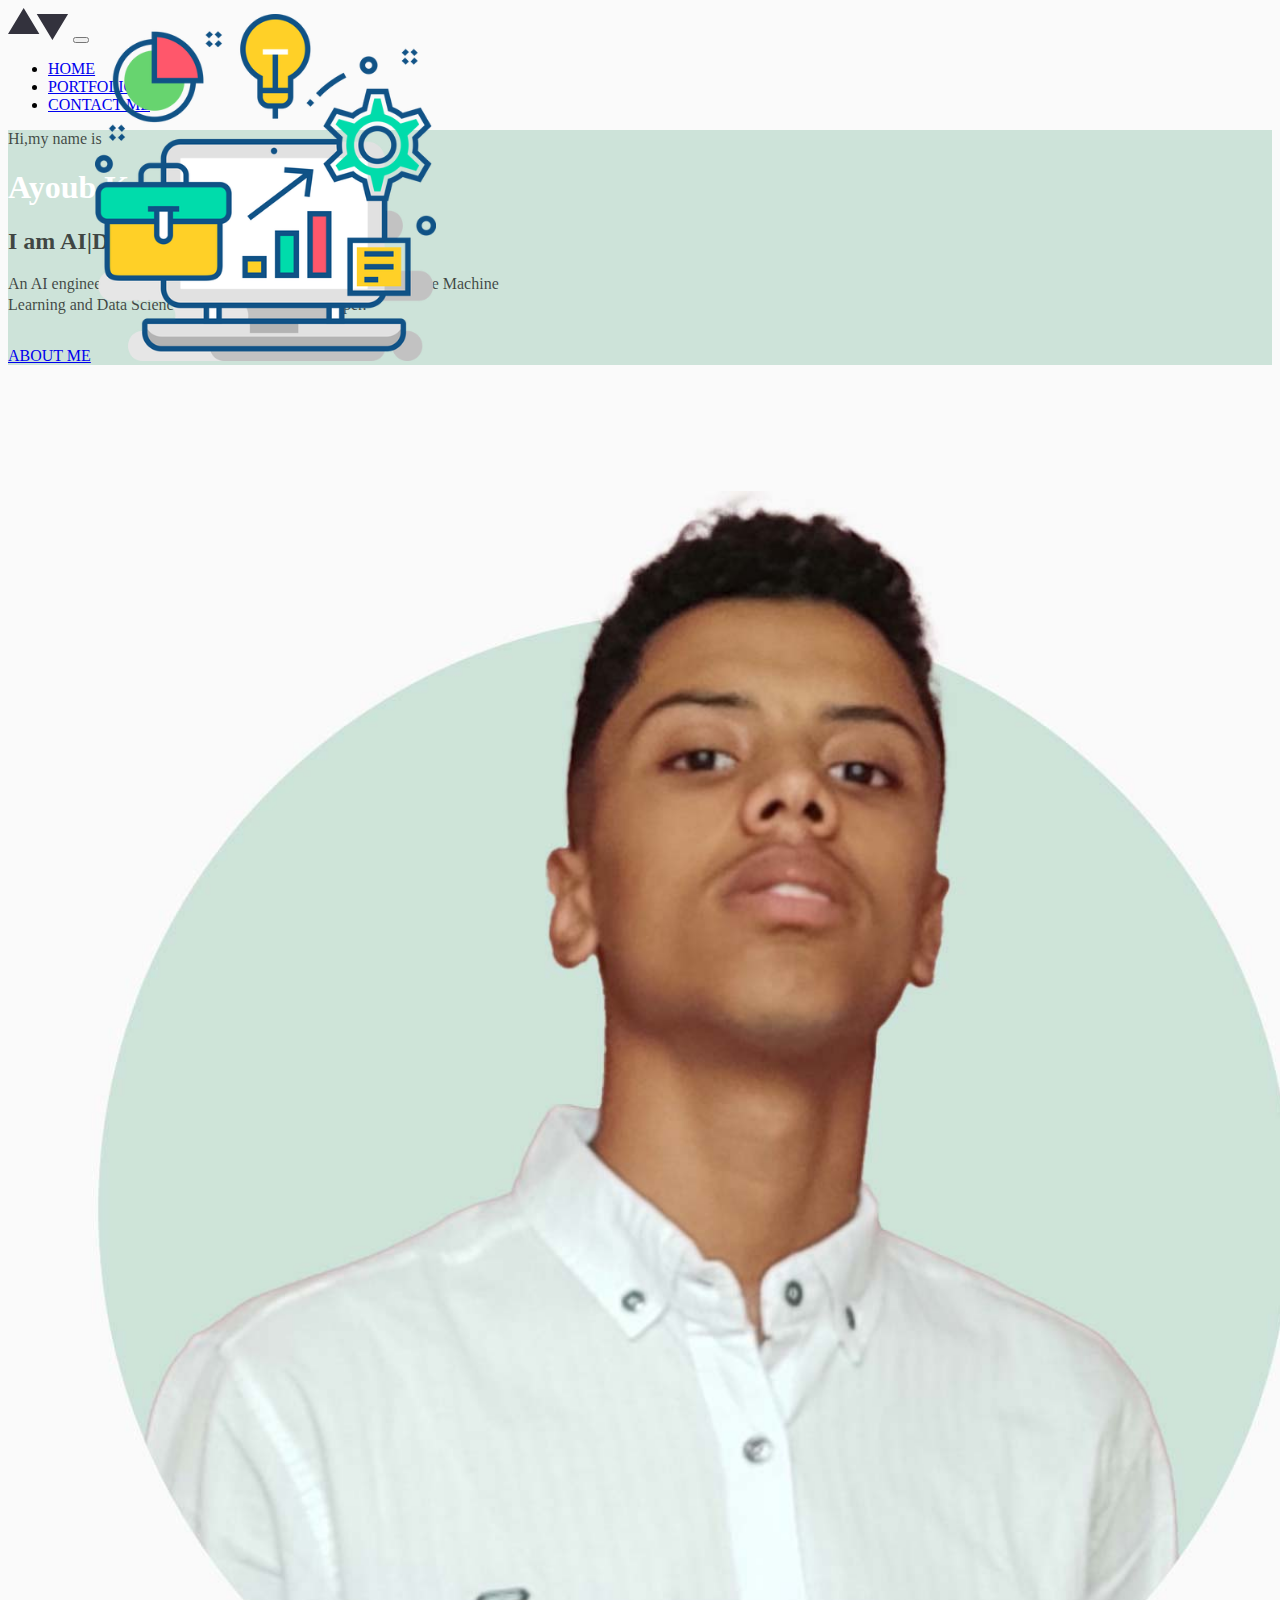
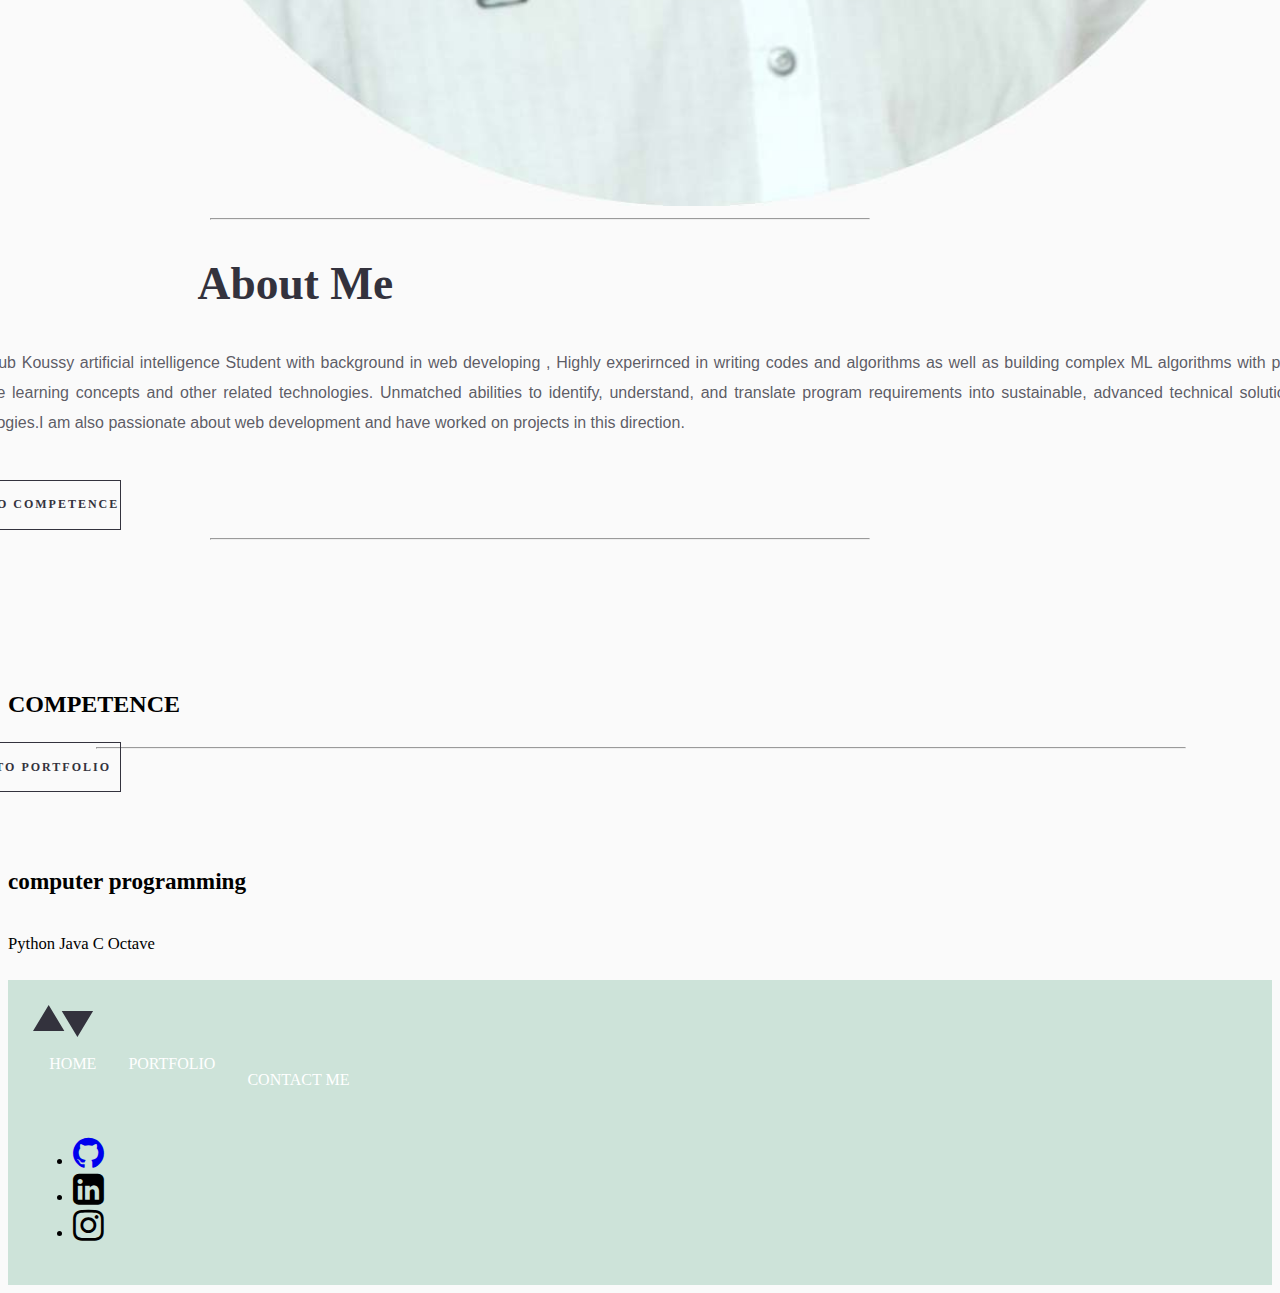
<file: index.html>
<!DOCTYPE html>
<html lang="en">
<head>
    <meta charset="UTF-8">
    <meta http-equiv="X-UA-Compatible" content="IE=edge">
    <meta name="viewport" content="width=device-width, initial-scale=1.0">
    <link rel="stylesheet" href="style.css" >
    <link href="https://cdn.jsdelivr.net/npm/bootstrap@5.2.0-beta1/dist/css/bootstrap.min.css" rel="stylesheet" integrity="sha384-0evHe/X+R7YkIZDRvuzKMRqM+OrBnVFBL6DOitfPri4tjfHxaWutUpFmBp4vmVor" crossorigin="anonymous">
    <script src="https://cdn.jsdelivr.net/npm/bootstrap@5.1.3/dist/js/bootstrap.bundle.min.js"></script>
    <link rel="stylesheet" href="https://cdnjs.cloudflare.com/ajax/libs/font-awesome/4.7.0/css/font-awesome.min.css">
    <title>Document</title>
</head>
<body>
    <div class="container p-3"> 
        <nav class="navbar navbar-expand-sm bg navbar">
            <div class="container-fluid">
              <a class="navbar-brand" href="index.html"><img src="logo.svg" alt="logo"></a>
              <button class="navbar-toggler" type="button" data-bs-toggle="collapse" data-bs-target="#collapsibleNavbar">
                <span class="navbar-toggler-icon"></span>
              </button>
              <div class="collapse navbar-collapse justify-content-end" id="collapsibleNavbar">
                <ul class="navbar-nav ">
                  <li class="nav-item">
                    <a class="nav-link" href="index.html">HOME</a>
                  </li>
                  <li class="nav-item">
                    <a class="nav-link" href="index1.html">PORTFOLIO</a>
                  </li>
                  <li class="nav-item">
                    <a class="nav-link" href="index2.html">CONTACT ME</a>
                </ul>
              </div>
            </div>
          </nav>
    </div>
    
    <div style="margin-bottom: 10%;" class="container mt-3 center">
        <div class="mt-4 p-5 ext-bg-success text-white rounded">
            <p style="color :rgba(0, 0, 0, 0.7)">Hi,my name is </p>
            <h1 class="display-1 text-dark">Ayoub Koussy.</h1> 
            <h2 style="color :rgba(0, 0, 0, 0.7)" class="display-6 pt-3">I am AI|Data Science|Web Developer</h2>
            <p style="color :rgba(0, 0, 0, 0.7)" >An AI engineering student and Freelancer, I am passionate with the Machine  </p>
            <p style="margin-top: -1%; color :rgba(0, 0, 0, 0.7)">Learning and Data Science, And also I a web developer.</p> 
            <a href="#about" class="btn btn-secondary">ABOUT ME</a>
            <img class="float-end class-img visibility2" src="iconfinder-icon-2021-01-12T212013.webp" alt="">
        </div>
    </div>

    <div class="container">
       <div style="margin-bottom: 12%;" class="row">
          <div class="col-sm-6">
            <div id="about" class="container"> 
              <img class="float-start Myimg" src="jadid.jpg" alt="">
            </div>
          </div>
          <div class="col-sm-6">
            <div>
              <hr class="hr-class">
              <h2 class="AboutMe">About Me</h2>
              <div class="row">
                <div class="col-sm-2"></div>
                <div class="col-sm-5">
                  <p class="p-class">I’m Ayoub Koussy artificial intelligence Student with background in web 
                    developing , Highly experirnced in writing codes and algorithms as well as 
                    building complex ML algorithms with python, Possess an unbridled passion for 
                    Artificial Intelligence with comprehensive knowledge of machine learning concepts
                     and other related technologies. Unmatched abilities to identify, understand, and
                      translate program requirements into sustainable, advanced technical solutions 
                      through C, JavaScript, Python,Java and other programs for continuous 
                      improvement of Al technologies.I am also passionate about web development 
                      and have worked on projects in this direction.</p>
                      <a class="button" href="#COMPETENCE">Go to competence</a>
                </div>
              </div>
              <hr class="hr-class">
            </div>
          </div>
        </div>


    </div>
   

    <div id="COMPETENCE" style="margin-bottom: 6%;" class="container"> 
        <div class="row">
          <div class="col-sm-2"><h2 class="comp" id="comp1">COMPETENCE</h2></div>
          <div class="col-sm-8"><hr class="hr-class1" id="id1"></div>
          <div class="col-sm-2"><a class="button posit-but" id="posit"  href="index1.html">Go to PORTFOLIO</a></div>
        </div>
        
    </div>

    <div  class="container bts">
        <div class="row">
          <div class="col-md-4">
            <div class="card card0" style="width: 18rem;">
              <div class="card-body">
                <h5 style="font-size: 145%;" class="card-title">computer programming</h5>
                <p class="card-text"><span class="badge bg-success">Python</span>
                  <span class="badge bg-success">Java</span>
                  <span class="badge bg-success">C</span>
                  <span class="badge bg-success">Octave</span>
                </p>
            </div>
          </div>
          <div class="col-md-4">
            <div  class="card card1">
              <div class="card-body">
                <h5 style="font-size: 145%;" class="card-title">Database</h5>
                <p class="card-text"><span class="badge bg-success">Oracle</span>
                  <span class="badge bg-success">PL/SQL</span>
                  <span class="badge bg-success">MySQL</span>
                </p>
            </div>
          </div>
          <div class="col-md-4">
            <div class="card card2">
              <div class="card-body">
                <h5 style="font-size: 145%;" class="card-title">Web development</h5>
                <p class="card-text"><span class="badge bg-success">HTML</span>
                  <span class="badge bg-success">CSS</span>
                  <span class="badge bg-success">JavaScript</span>
                  <span style="margin-top: 2%;" class="badge bg-success">Bootstrap</span>
                </p>
            </div>
          </div>

        </div>

        <div class="row"> 
          <div class="col-md-4">
            <div class="col-md-4">
              <div class="card card3">
                <div class="card-body">
                  <h5 style="font-size: 145%;" class="card-title">design and modeling</h5>
                  <p class="card-text"><span class="badge bg-success">UML</span>
                    <span class="badge bg-success">MERISE</span>
                  </p>
            </div>
          </div>
          
          <div class="col-md-4">
            <div  class="card card4">
              <div class="card-body">
                <h5 style="font-size: 145%;" class="card-title">Web scraping</h5>
                <p class="card-text"><span class="badge bg-success">BeautifulSoup</span>
                  <span class="badge bg-success">Requests</span>
                </p>
            </div>

          </div>
          <div class="col-md-4">
            <div class="card card5">
              <div class="card-body">
                <h5 style="font-size: 145%;" class="card-title">Machine Learning</h5>
                <p class="card-text"><span class="badge bg-success">Tensorflow</span>
                  <span class="badge bg-success">Pytorch</span>
                  <span style="margin-top: 2%;" class="badge bg-success">Scikit-learn</span>
                </p>
            </div>
          </div> 
        </div>

        <div> 
          <div class="col-md-4">
            <div class="card card6">
              <div class="card-body">
                <h5 style="font-size: 145%;" class="card-title">Mathematical</h5>
                <p class="card-text"><span class="badge bg-success">Probability</span>
                  <span class="badge bg-success">Statistical</span>
                  <span style="margin-top: 2%;" class="badge bg-success">Operational research</span>
                  <span style="margin-top: 2%;" class="badge bg-success">Optimization</span>
                </p>
            </div>
          </div> 
          
        </div>

    </div>

  </div>
  </div>
  </div> </div> </div> </div> </div> </div> 

  <footer style="margin-top: 7rem;padding: 2%; background-color: RGBA(25,135,84,var(--bs-bg-opacity,0.2))!important;">
      <nav class="navbar navbar-expand-lg container">
        <div class="container-fluid collapse navbar-collapse">
          <img src="logo.svg" alt="">
          <div class="ul-footer navbar-nav float-start margin">
            <div class="li-footer"><a class="nav-link a-footer" href="index.html">HOME</a></div>
            <div class="li-footer"><a class="nav-link a-footer" href="index1.html">PORTFOLIO</a></div>
            <div class="li-footer"><a class="nav-link a-footer" href="index2.html"><p>CONTACT ME</p></a></div>
          </div>
            <ul class="navbar-nav salma">
              <li class="nav-item">
                <a class="nav-link active" aria-current="page" target="_blank" href="https://github.com/KoussyAyoub"><i class="fa fa-github" style="font-size:36px"></i></a>
              </li>
              <li class="nav-item">
                <a class="nav-link" target="_blank" href="https://www.linkedin.com/in/ayoub-koussy-a54a171b4/"><i class="fa fa-linkedin-square" style="font-size:36px;color: black;"></i></a>
              </li>
              <li class="nav-item">
                <a class="nav-link" target="_blank" href="https://www.instagram.com/ayoub_ky22/?hl=fr"><i class="fa fa-instagram" style="font-size:36px; color: black;"></i></a>
              </li>
              
            </ul>
        </div>
    </footer>
    
  


    
    
</body>
</html>
</file>
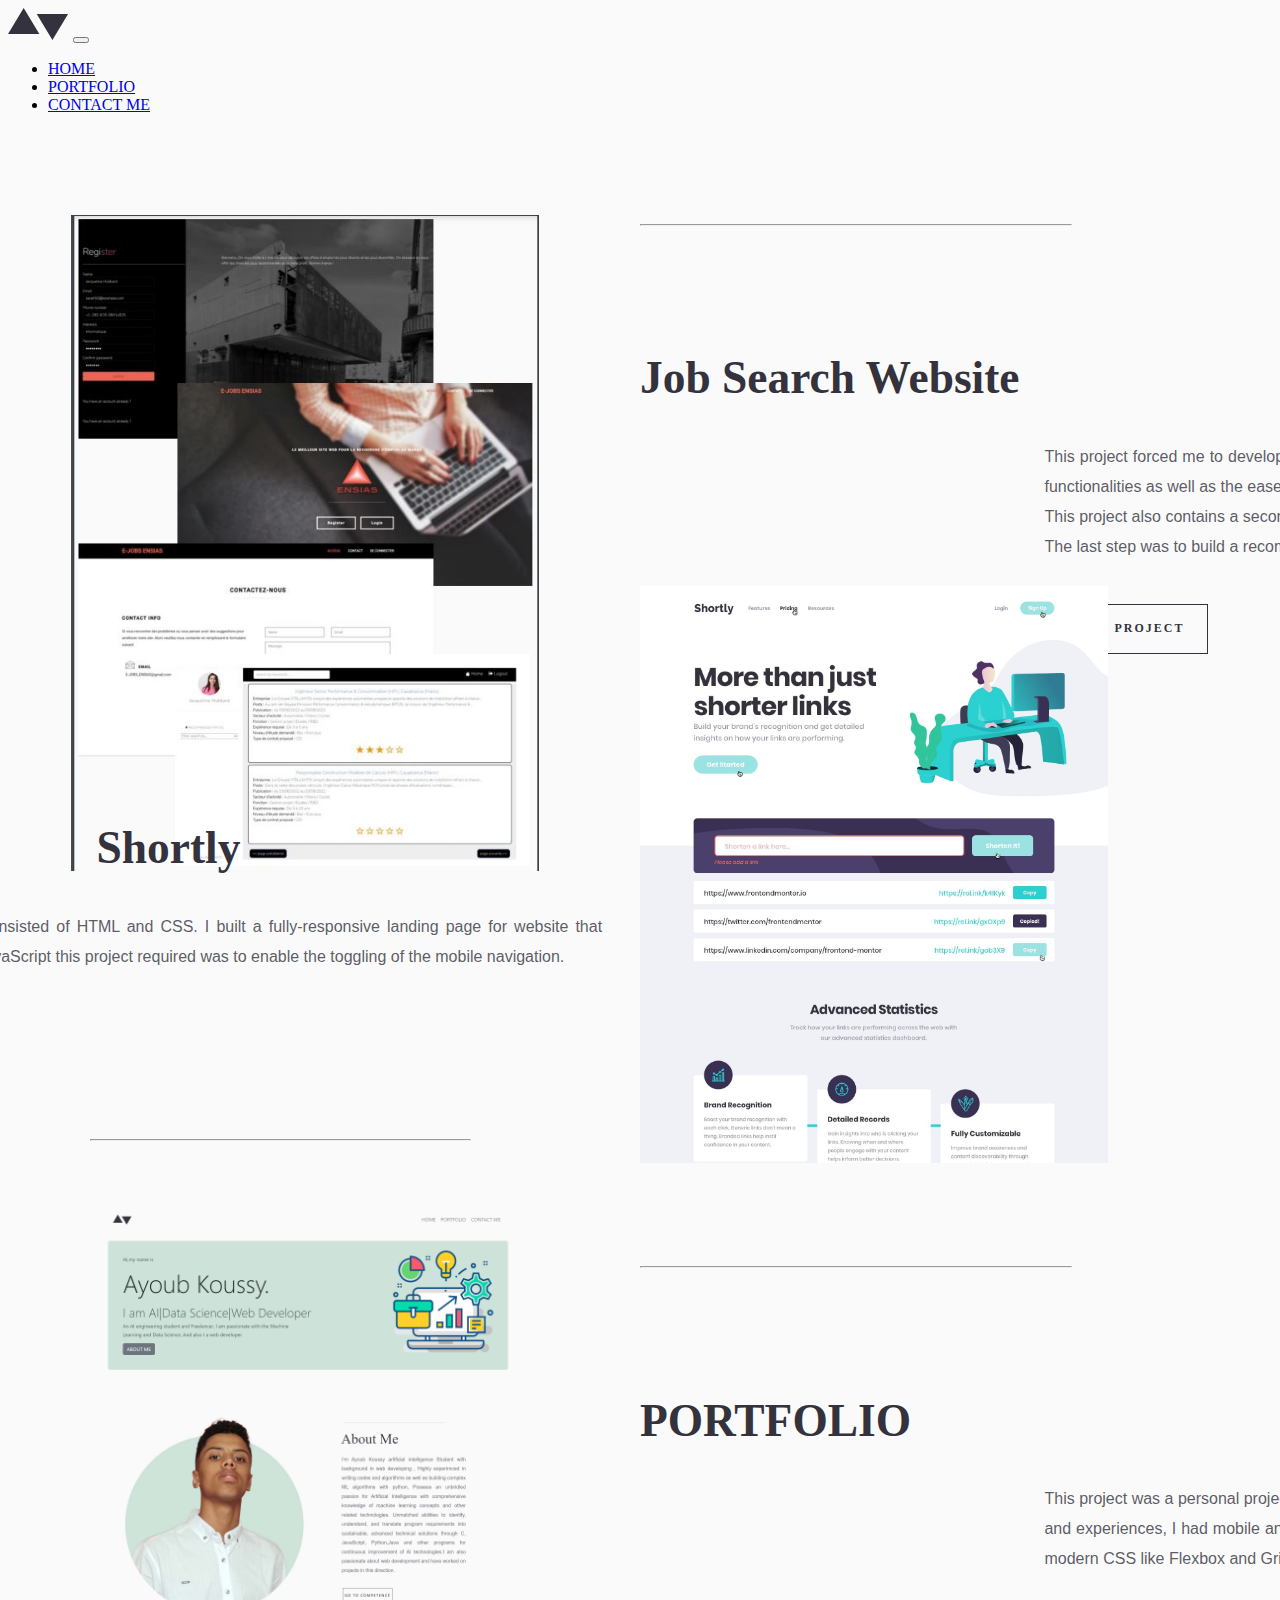
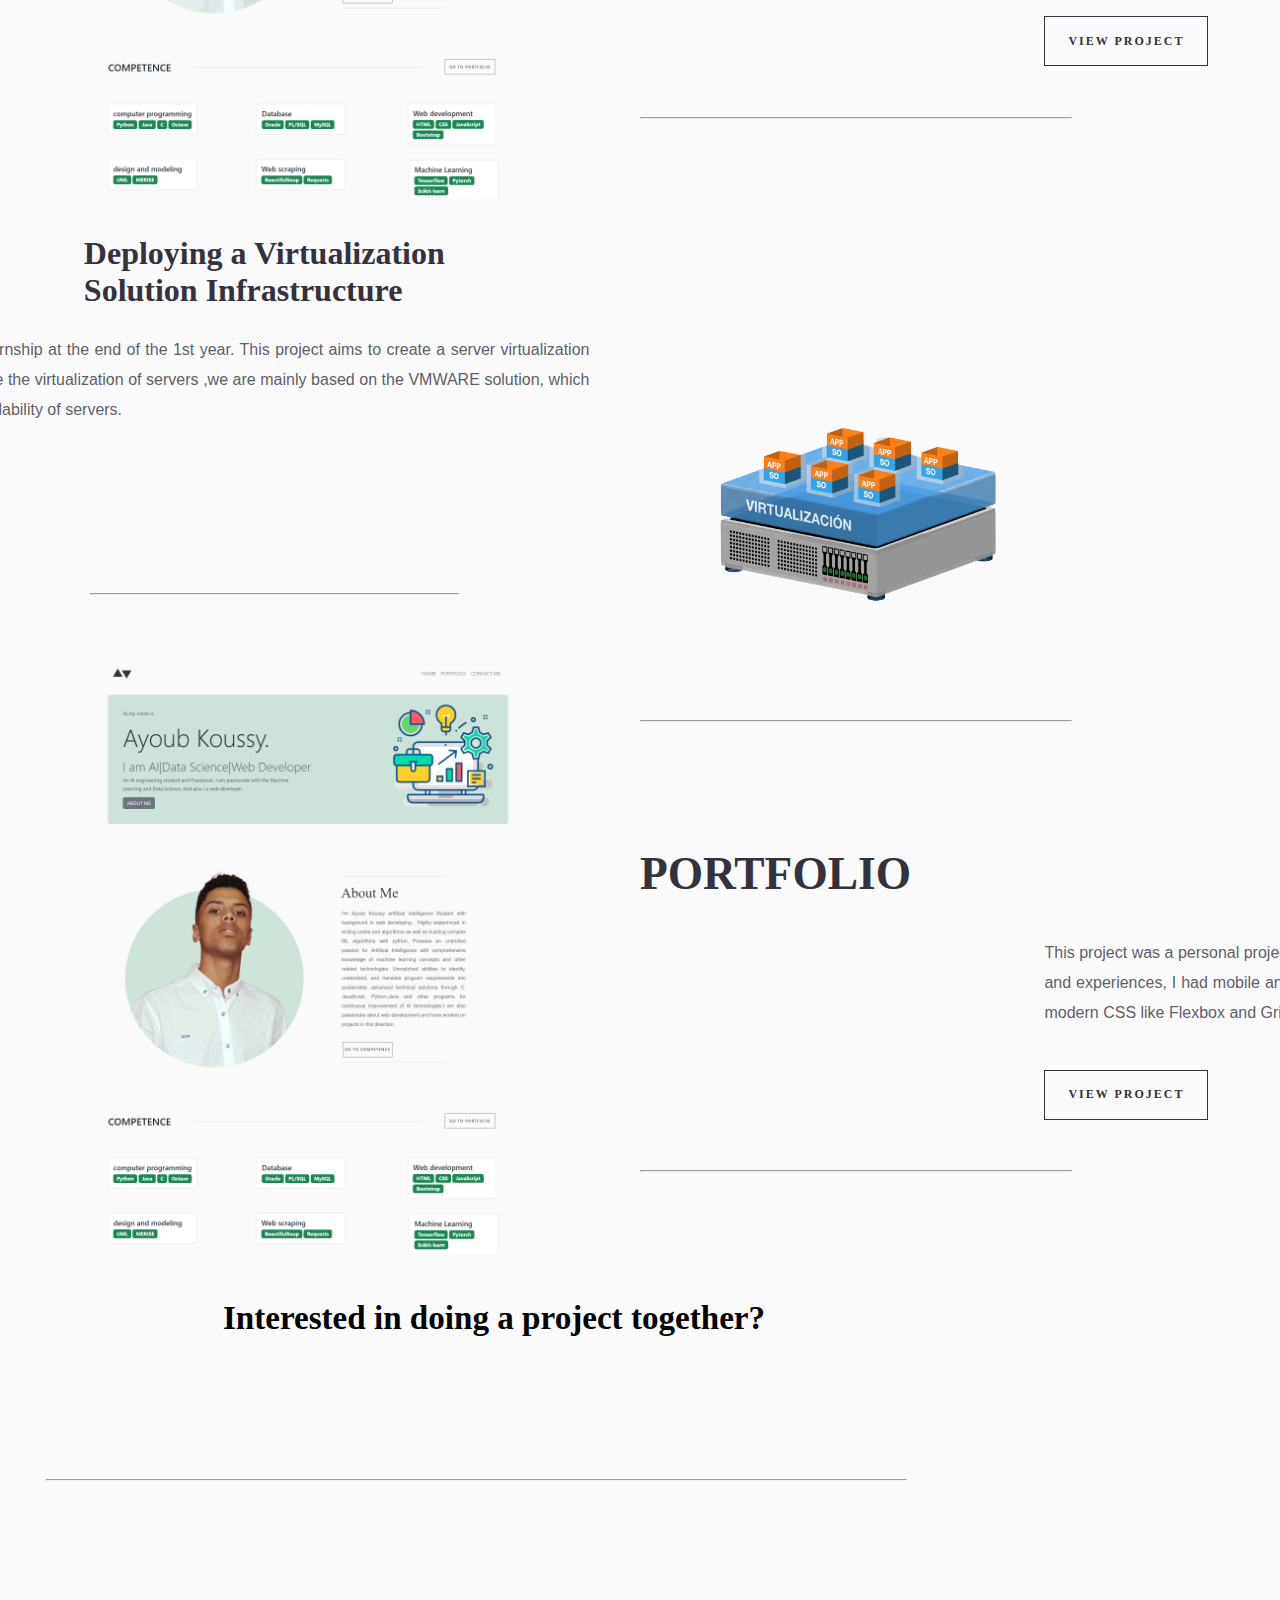
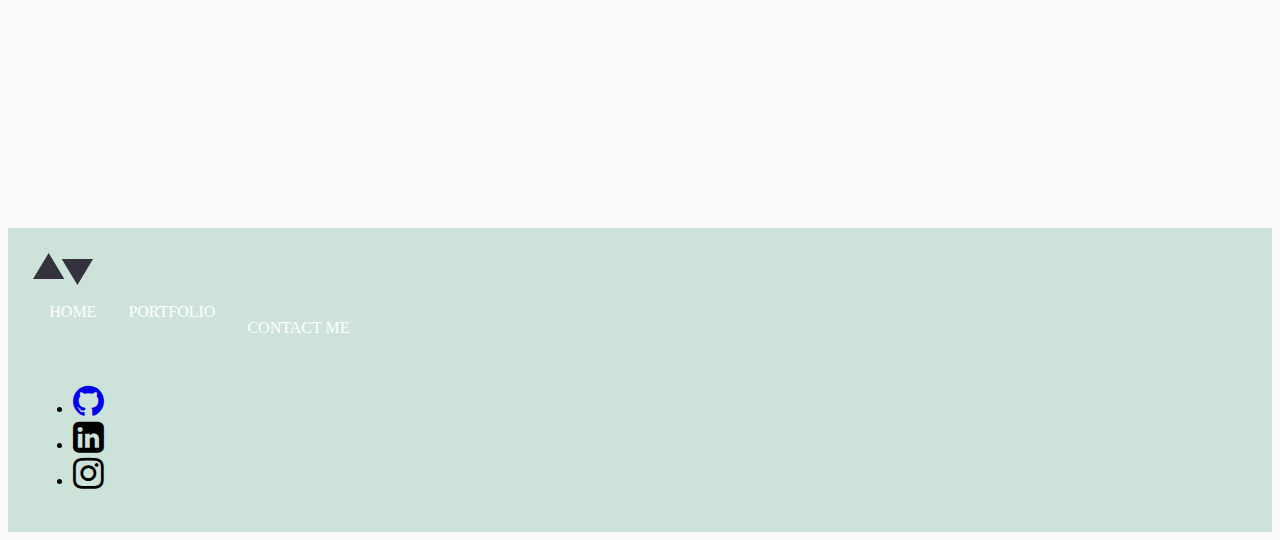
<file: index1.html>
<!DOCTYPE html>
<html lang="en">
<head>
    <meta charset="UTF-8">
    <meta http-equiv="X-UA-Compatible" content="IE=edge">
    <meta name="viewport" content="width=device-width, initial-scale=1.0">
    <link rel="stylesheet" href="style.css" >
    <link href="https://cdn.jsdelivr.net/npm/bootstrap@5.2.0-beta1/dist/css/bootstrap.min.css" rel="stylesheet" integrity="sha384-0evHe/X+R7YkIZDRvuzKMRqM+OrBnVFBL6DOitfPri4tjfHxaWutUpFmBp4vmVor" crossorigin="anonymous">
    <script src="https://cdn.jsdelivr.net/npm/bootstrap@5.1.3/dist/js/bootstrap.bundle.min.js"></script>
    <link rel="stylesheet" href="https://cdnjs.cloudflare.com/ajax/libs/font-awesome/4.7.0/css/font-awesome.min.css">
    <title>Document</title>
</head>
<body>
    <div style="margin-bottom: 8%;" class="container p-3"> 
        <nav class="navbar navbar-expand-sm bg navbar">
            <div class="container-fluid">
              <a class="navbar-brand" href="index.html"><img src="logo.svg" alt="logo"></a>
              <button class="navbar-toggler" type="button" data-bs-toggle="collapse" data-bs-target="#collapsibleNavbar">
                <span class="navbar-toggler-icon"></span>
              </button>
              <div class="collapse navbar-collapse justify-content-end" id="collapsibleNavbar">
                <ul class="navbar-nav ">
                  <li class="nav-item">
                    <a class="nav-link" href="index.html">HOME</a>
                  </li>
                  <li class="nav-item">
                    <a class="nav-link" href="index1.html">PORTFOLIO</a>
                  </li>
                  <li class="nav-item">
                    <a class="nav-link" href="index2.html">CONTACT ME</a>
                </ul>
              </div>
            </div>
          </nav>
    </div>

    <div class="container">

        <img class="jpg" src="Capture.JPG" alt="">
        <hr class="hr-class2">
        <h2 class="AboutMe job">Job Search Website</h2>
        <div class="row">
            <div class="col-sm-2"></div>
            <div class="col-sm-5">
              <p class="p-class par">This project forced me to develop a dynamic website offering 
                job seekers a panel of job offers. Our website is characterized by the 
                diversity of its functionalities as well as the ease felt during their 
                manipulation.<br>
                This project also contains a second part of web scraping in which we 
                managed to collect the necessary data from the internet. <br>
                The last step was to build a recommendation system capable of offering 
                each user the job offers that best suit their profile and interests.</p>
                  <a class="button post-button" href="">VIEW PROJECT</a>
            </div>
        </div>
          <hr class="hr-class2 hr-class22 hr-class222">
    
    </div>

    <div class="container">
        <hr class="hr-class3">
        <h2 class="AboutMe Shortly">Shortly</h2>
        <div class="row">
            <div class="col-sm-2"></div>
            <div class="col-sm-5">
              <p class="p-class par1">This was a small project which mostly consisted of 
                HTML and CSS. I built a fully-responsive landing page for website that 
                shortens long links in the web. The only JavaScript this project required 
                was to enable the toggling of the mobile navigation.</p>
                  <a class="button post-button1" href="https://github.com/KoussyAyoub/Shortly">VIEW PROJECT</a>
            </div>
        </div>
        <hr class="hr-class3 hr-class33">
        <img class="jpg1" src="desktop-active-states.jpg" alt="">

    
    </div>

    <div class="container">

        <img class="jpg err" src="screencapture-file-C-Users-ayoub-OneDrive-Documents-index-html-2022-09-18-22_37_51.png" alt="">
        <hr class="hr-class4">
        <h2 class="AboutMe job font">PORTFOLIO</h2>
        <div class="row">
            <div class="col-sm-2"></div>
            <div class="col-sm-5">
              <p class="p-class par">This project was a personal project built with HTML ,
                CSS and Bootstrap. to create my own portfolio, it allows me to easily show
                others my projects and experiences, I had mobile and desktop designs to
                work to and built it so that it was fully-responsive. I took a 
                desktop-first approach and used modern CSS like Flexbox and Grid for 
                layout purposes.</p>
                  <a class="button post-button" href="">VIEW PROJECT</a>
            </div>
        </div>
          <hr class="hr-class4 hr-class22">
    
    </div>

    <div class="container">
        <hr class="hr-class5">
        <h2 class="AboutMe Deploying">Deploying a Virtualization Solution Infrastructure</h2>
        <div class="row">
            <div class="col-sm-2"></div>
            <div class="col-sm-5">
              <p class="p-class par2"> This project was carried out as part of the 
                internship at the end of the 1st year. This project aims to create a 
                server virtualization architecture within the OCP SAFI Group, hence the 
                virtualization of servers ,we are mainly based on the VMWARE solution, 
                which allows us to reduce costs and improve the availability of servers.</p>
                  <a class="button post-button5" href="https://github.com/KoussyAyoub/Deploying-a-Virtualization-Solution-Infrastructure">VIEW PROJECT</a>
            </div>
        </div>
        <hr class="hr-class5 hr-class33 err1">
        <img class="jpg2" src="VMware.png" alt="">

    
    </div>


    <div class="container">

      <img class="jpg err" src="screencapture-file-C-Users-ayoub-OneDrive-Documents-index-html-2022-09-18-22_37_51.png" alt="">
      <hr class="hr-class4">
      <h2 class="AboutMe job font">PORTFOLIO</h2>
      <div class="row">
          <div class="col-sm-2"></div>
          <div class="col-sm-5">
            <p class="p-class par">This project was a personal project built with HTML ,
              CSS and Bootstrap. to create my own portfolio, it allows me to easily show
              others my projects and experiences, I had mobile and desktop designs to
              work to and built it so that it was fully-responsive. I took a 
              desktop-first approach and used modern CSS like Flexbox and Grid for 
              layout purposes.</p>
                <a class="button post-button" href="">VIEW PROJECT</a>
          </div>
      </div>
        <hr class="hr-class4 hr-class22">
  
    </div>




    <div id="COMPETENCE" style="margin-bottom: 6%;margin-top: 10%;" class="container"> 
        <div class="row">
          <div class="col-sm-5"><h2 class="comp1" id="comp1">Interested in doing a  project together?</h2></div>
          <div class="col-sm-5"><hr class="hr-class6" id="id2"></div>
          <div class="col-sm-2"><a class="button posit-but-1" id="posit1"  href="index2.html">CONTACT ME</a></div>
        </div>
        
    </div>




    <footer style="margin-top: 7rem;padding: 2%; background-color: RGBA(25,135,84,var(--bs-bg-opacity,0.2))!important;">
        <nav class="navbar navbar-expand-lg container">
          <div class="container-fluid collapse navbar-collapse">
            <img src="logo.svg" alt="">
            <div class="ul-footer navbar-nav float-start margin">
              <div class="li-footer"><a class="nav-link a-footer" href="index.html">HOME</a></div>
              <div class="li-footer"><a class="nav-link a-footer" href="index1.html">PORTFOLIO</a></div>
              <div class="li-footer"><a class="nav-link a-footer" href="index2.html"><p>CONTACT ME</p></a></div>
            </div>
              <ul class="navbar-nav">
                <li class="nav-item">
                  <a class="nav-link active" aria-current="page" target="_blank" href="https://github.com/KoussyAyoub"><i class="fa fa-github" style="font-size:36px"></i></a>
                </li>
                <li class="nav-item">
                  <a class="nav-link" target="_blank" href="https://www.linkedin.com/in/ayoub-koussy-a54a171b4/"><i class="fa fa-linkedin-square" style="font-size:36px;color: black;"></i></a>
                </li>
                <li class="nav-item">
                  <a class="nav-link" target="_blank" href="https://www.instagram.com/ayoub_ky22/?hl=fr"><i class="fa fa-instagram" style="font-size:36px; color: black;"></i></a>
                </li>
                
              </ul>
          </div>
      </footer>













</body>
</html>
</file>
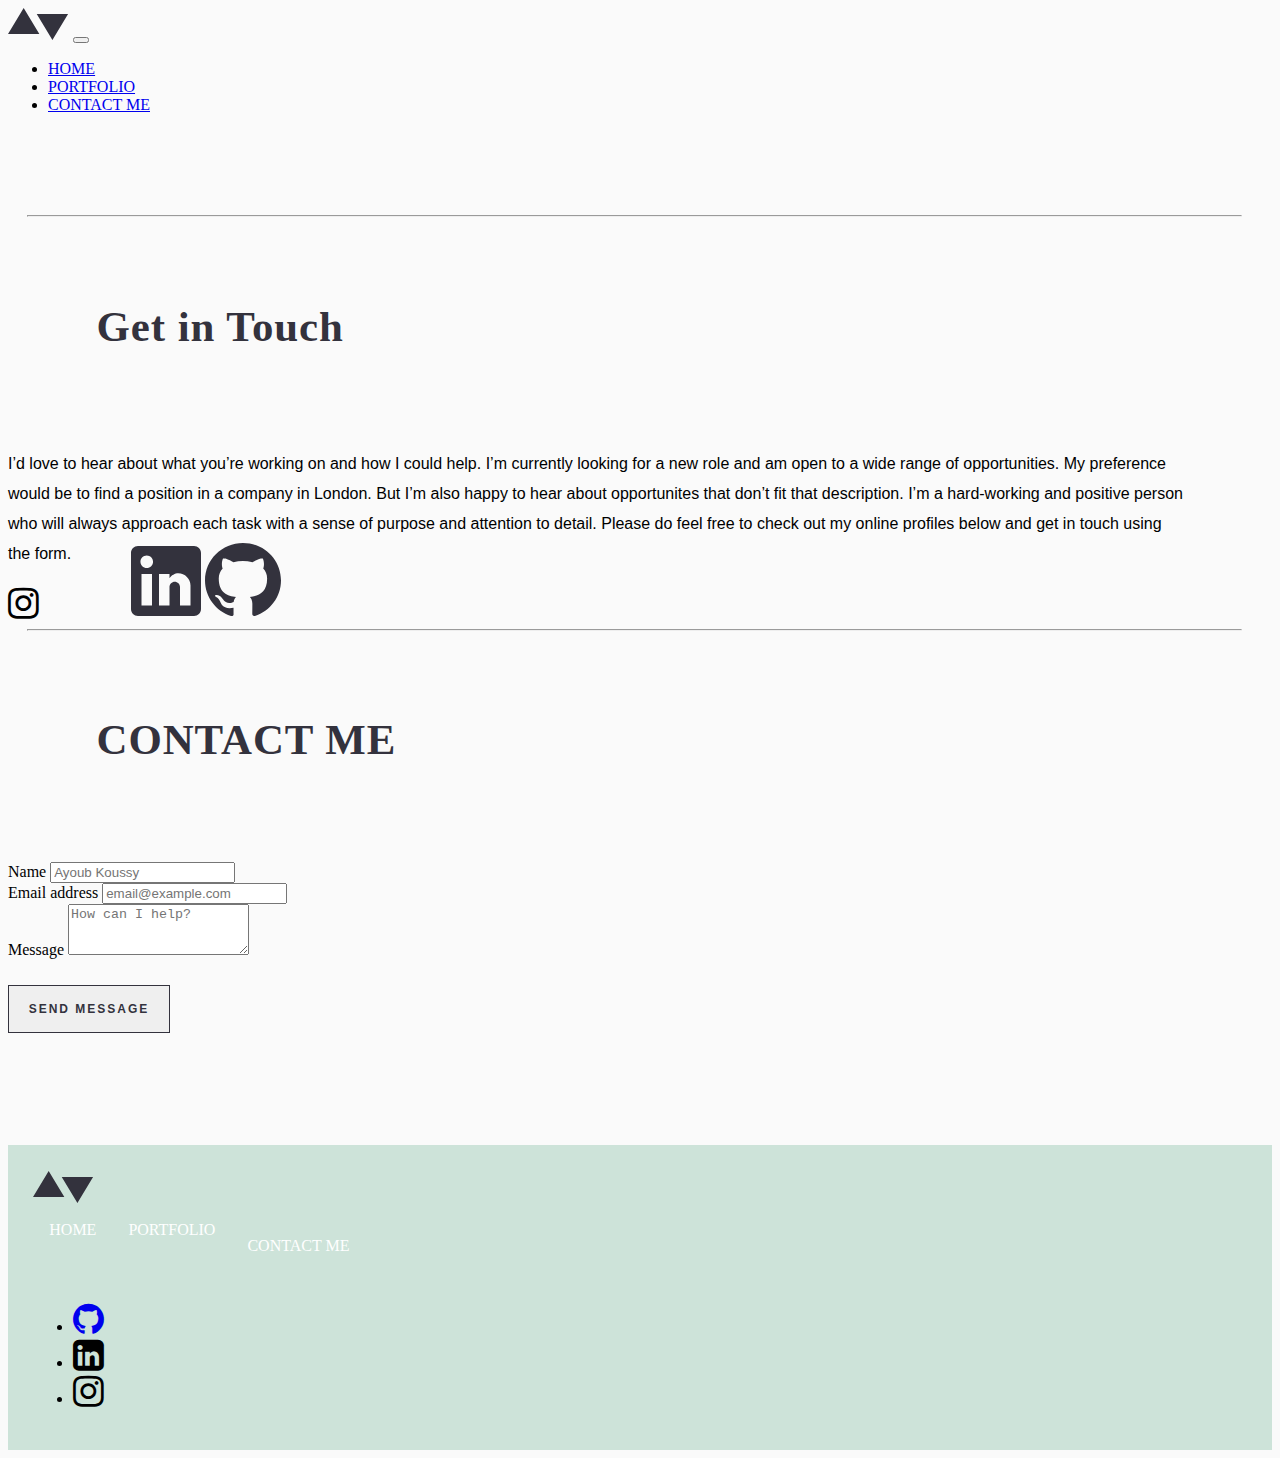
<file: index2.html>
<!DOCTYPE html>
<html lang="en">
<head>
    <meta charset="UTF-8">
    <meta http-equiv="X-UA-Compatible" content="IE=edge">
    <meta name="viewport" content="width=device-width, initial-scale=1.0">
    <link rel="stylesheet" href="style.css" >
    <link href="https://cdn.jsdelivr.net/npm/bootstrap@5.2.0-beta1/dist/css/bootstrap.min.css" rel="stylesheet" integrity="sha384-0evHe/X+R7YkIZDRvuzKMRqM+OrBnVFBL6DOitfPri4tjfHxaWutUpFmBp4vmVor" crossorigin="anonymous">
    <script src="https://cdn.jsdelivr.net/npm/bootstrap@5.1.3/dist/js/bootstrap.bundle.min.js"></script>
    <link rel="stylesheet" href="https://cdnjs.cloudflare.com/ajax/libs/font-awesome/4.7.0/css/font-awesome.min.css">
    <title>Document</title>
</head>
<body>
    <div style="margin-bottom: 8%;" class="container p-3"> 
        <nav class="navbar navbar-expand-sm bg navbar">
            <div class="container-fluid">
              <a class="navbar-brand" href="index.html"><img src="logo.svg" alt="logo"></a>
              <button class="navbar-toggler" type="button" data-bs-toggle="collapse" data-bs-target="#collapsibleNavbar">
                <span class="navbar-toggler-icon"></span>
              </button>
              <div class="collapse navbar-collapse justify-content-end" id="collapsibleNavbar">
                <ul class="navbar-nav ">
                  <li class="nav-item">
                    <a class="nav-link" href="index.html">HOME</a>
                  </li>
                  <li class="nav-item">
                    <a class="nav-link" href="index1.html">PORTFOLIO</a>
                  </li>
                  <li class="nav-item">
                    <a class="nav-link" href="index2.html">CONTACT ME</a>
                </ul>
              </div>
            </div>
          </nav>
    </div>


    <div class="container">
        <hr class="contact-hr">
        <div class="row">
            <div class="col-sm-6"><h2 class="get-contact">Get in Touch</h2></div>
            <div class="col-sm-6"><p class="p-contact">
                I’d love to hear about what you’re working on and how I could help. I’m 
                currently looking for a new role and am open to a wide range of 
                opportunities. My preference would be to find a position in a company in 
                London. But I’m also happy to hear about opportunites that don’t fit that 
                description. I’m a hard-working and positive person who will always 
                approach each task with a sense of purpose and attention to detail. 
                Please do feel free to check out my online profiles below and get in touch 
                using the form.</p> 
                <a class="nav-link" target="_blank" href="https://www.instagram.com/ayoub_ky22/?hl=fr"><i class="fa fa-instagram inst" style="font-size:36px; color: black;"></i></a>
                <a target="_blank" href="https://www.linkedin.com/in/ayoub-koussy-a54a171b4/"><img class="linkd" src="github1.svg" alt=""></a>
                <a target="_blank" href="https://github.com/KoussyAyoub"><img class="github" src="github.svg" alt=""></a>
                
        
            </div>
        </div>

        
    </div>

    <div class="container">
        <hr class="contact-hr">
        <form class="row" action="https://formspree.io/f/xvoykjgp" method="post">
            <div class="col-sm-6"><h2 class="get-contact">CONTACT ME</h2></div>
            <div class="col-sm-6">
                <div class="mb-3 xv">
                    <label for="exampleFormControlInput1" class="form-label">Name</label>
                    <input type="text" name="name" class="form-control" id="exampleFormControlInput1" placeholder="Ayoub Koussy">
                </div>

                <div class="mb-3">
                    <label for="exampleFormControlInput1" class="form-label">Email address</label>
                    <input type="email" name="email" class="form-control" id="exampleFormControlInput1" placeholder="email@example.com">
                </div>
                  
                <div class="mb-3">
                    <label for="exampleFormControlTextarea1" class="form-label">Message</label>
                    <textarea type="text" name="message" placeholder="How can I help?" class="form-control" id="exampleFormControlTextarea1" rows="3"></textarea>
                </div>

                <button type="submit" class="button post-button mxv ops" >SEND MESSAGE</button>

            </div>
          </form>

    </div>
    
    
    
    
    
    
    
    
    
    
    
    
    
    
    
    
    
    
    
    
    
    
    
    
    
    
    <footer style="margin-top: 7rem;padding: 2%; background-color: RGBA(25,135,84,var(--bs-bg-opacity,0.2))!important;">
        <nav class="navbar navbar-expand-lg container">
          <div class="container-fluid collapse navbar-collapse">
            <img src="logo.svg" alt="">
            <div class="ul-footer navbar-nav float-start margin">
              <div class="li-footer"><a class="nav-link a-footer" href="index.html">HOME</a></div>
              <div class="li-footer"><a class="nav-link a-footer" href="index1.html">PORTFOLIO</a></div>
              <div class="li-footer"><a class="nav-link a-footer" href="index2.html"><p>CONTACT ME</p></a></div>
            </div>
              <ul class="navbar-nav">
                <li class="nav-item">
                  <a class="nav-link active" aria-current="page" target="_blank" href="https://github.com/KoussyAyoub"><i class="fa fa-github" style="font-size:36px"></i></a>
                </li>
                <li class="nav-item">
                  <a class="nav-link" target="_blank" href="https://www.linkedin.com/in/ayoub-koussy-a54a171b4/"><i class="fa fa-linkedin-square" style="font-size:36px;color: black;"></i></a>
                </li>
                <li class="nav-item">
                  <a class="nav-link" target="_blank" href="https://www.instagram.com/ayoub_ky22/?hl=fr"><i class="fa fa-instagram" style="font-size:36px; color: black;"></i></a>
                </li>
                
              </ul>
          </div>
      </footer>













</body>
</html>
</file>
<file: style.css>
body {
    background: #fafafa !important;
}

.ops {
    margin-top: 1.625rem;
    align-items: center;
    align-self: start;
    border: 1px solid #33323d;
    color: #33323d;
    display: inline-flex;
    font-size: .75rem;
    font-weight: 600;
    justify-content: center;
    letter-spacing: .125rem;
    min-height: 3rem;
    min-width: 10.125rem;
    text-align: center;
    text-transform: uppercase;
    -webkit-transition: all .22s ease-in-out;
    transition: all .22s ease-in-out;
    text-decoration: none;
    margin-left: -4%;
}

.ext-bg-success {
    color: #fff!important;
    background-color: RGBA(25,135,84,var(--bs-bg-opacity,0.2))!important;
}
.class-img {
    margin-top: -25%; 
    padding: -1%; 
    width: 27%;
}

.visibility2{
    visibility: visible;
}
.hr-class {
    color: #312e31;
    width: 52%;
    margin-left: 16%;
    display: flex;
}
.AboutMe {
    font-family: Ibarra Real Nova,serif;
    color: #33323d;
    line-height: var(--line-height-h2);
    margin-left: 15%;
    font-size: 284%;
    margin-top: 3%;
}
.p-class {
    text-align: justify;
    margin-left: -5%;
    margin-right: -55%;
    margin-top: 0.625rem;
    color: rgba(51,50,61,.8);
    font-family: Public Sans,sans-serif;
    line-height: 1.875rem;
}

a.button {
    margin-top: 1.625rem;
    align-items: center;
    align-self: start;
    border: 1px solid #33323d;
    color: #33323d;
    display: inline-flex;
    font-size: .75rem;
    font-weight: 600;
    justify-content: center;
    letter-spacing: .125rem;
    min-height: 3rem;
    min-width: 10.125rem;
    text-align: center;
    text-transform: uppercase;
    -webkit-transition: all .22s ease-in-out;
    transition: all .22s ease-in-out;
    text-decoration: none;
    margin-left: -4%
    
}

a.button:active, a.button:hover, button.button:active, button.button:hover {
    background-color: rgba(51,50,61,.8);
    color: #fafafa;
}

.Myimg {
    width: 104%;
}

.hr-class1 {
    color: #312e31;
    width: 86%;
    margin-left: 16%;
    display: flex;
    margin-top: 2.25%;
    margin-left: 7%;
}
.posit-but {
    margin-top: -3% !important;
}
span.badge {
    font-size: 104%;
}
.ul-footer {
    list-style-type: none;
    margin: 0;
    padding: 0;
    overflow: hidden;
}
.li-footer {
    float: left
}
.a-footer {
    display: block !important;
    color: white;
    text-align: center;
    padding: 14px 16px !important;
    text-decoration: none !important;
}
.card1 {
    width: 18rem;
    margin-left: 347%;
    margin-top: -71%;
}
.card2 {
    width: 18rem;
    margin-top: -213%;
    margin-left: 2102%;
}

.card3 {
    width: 18rem;
    margin-top: 3rem;
}

.card4 {
    width: 18rem;
    margin-left: 30rem;
    margin-top: -6.1rem;
}

.card5 {
    width: 18rem;
    margin-left: 61rem;
    margin-top: -6rem;
}

.card6 {
    width: 18rem;
    margin-top: 3rem;
}

.margin {
    margin-right: 52%;

}

.jpg {
    width: 37%;
    margin-left: 5%;
}

.hr-class2 {
    color: #312e31;
    width: 34%;
    margin-left: 50%;
    display: flex;
    margin-top: -51.5%;;

}

.job {
    margin-left: 50%;
    margin-top: 10%;
}

.par {
    margin-left: 82%;
    margin-right: -64%;
}

.hr-class22 {
    margin-top: 4% !important;
}


.post-button {
    margin-left: 82% !important;
}

.hr-class3 {
    width: 30%;
    margin-left: 6.5%;
    margin-top: 6%;
}

.par1{
    margin-left: -25%;
    margin-right: 53%;
}

.Shortly {
    margin-left: 7%;
}

.post-button1 {
    margin-left: -26% !important;
}

.jpg1 {
    width: 35%;
    margin-left: 50%;
    margin-top: -39%;
}
.hr-class4 {
    color: #312e31;
    width: 34%;
    margin-left: 50%;
    display: flex;
    margin-top: -42.5%;

}
.err {
    margin-top: 3%;
}
.Deploying {
    margin-left: 6%;
    margin-right: 53%;
    font-size: 236%;
}
.par2 {
    margin-left: -27%;
    margin-right: 54%;
}

.jpg2 {
    width: 35%;
    margin-left: 50%;
    margin-top: -55%;

}

.hr-class5 {
    width: 29%;
    margin-left: 6.5%;
    margin-top: 6%;
}

.post-button5 {
    margin-left: -27% !important;

}
.comp1 {
    margin-left: 17%;
    font-size: 207%;
}
.hr-class6 {
    margin-top: 11.25%;
    margin-left: 3%;
    width: 68%;
}
.posit-but-1 {
    margin-top: 14% !important;
    margin-left: -71% !important;
}

.contact-hr {
    width: 96%;
    margin-left: 1.5%;
}

.get-contact {
    font-size: 268%;
    font-weight: 700;
    letter-spacing: 0.06rem;
    line-height: 2.625rem;
    color: #33323d;
    font-family: Ibarra Real Nova,serif;
    max-width: 30ch;
    margin-left: 7%;
    margin-top: 7%;
}

.p-contact {
    font-family: Public Sans,sans-serif;
    font-size: 1rem;
    font-weight: 400;
    line-height: 1.875rem;
    margin-top: 8%;
    margin-right: 7%;
}

.xv {
    margin-top: 8%;
}

.mxv {
    margin-left: 0% !important;
}

.linkd {
    margin-left: 7%;
    margin-top: -10%;
    width: 5%;
}

.github {
    margin-top: -10%;
    width: 6%; 
    margin-left: 1%;
}

@media screen and (max-width: 1200px) {
    .class-img {
        margin-top: -29%;
        width: 27%;
        margin-right: -3%;
    }

    .card1 {
        margin-top: -101% !important;
    }

    .card2 {
        margin-top: -300% !important;
    }
    .card4 {
        margin-left: 21.5rem !important;
    }
    .card5 {
        margin-left: 43rem !important;
    }
    .hr-class1 {
        color: #312e31;
        width: 86%;
        margin-left: 16%;
        display: flex;
        margin-top: 2.25%;
        margin-left: 12%;
    }

    .margin {
        margin-right: 39%;

    }

    .jpg1 {
        margin-top: -63% !important;
        width: 37% !important;
    }

    .hr-class4 {
        color: #312e31;
        width: 34%;
        margin-left: 50%;
        display: flex;
        margin-top: -46.5%;
    }

    .jpg2 {
        width: 35%;
        margin-left: 50%;
        margin-top: -106%;
    }

    .Deploying {
        margin-right: 60% !important;
        font-size: 169% !important;
    }

    .linkd {
        margin-left: 8%;
        margin-top: -14%;
        width: 6.5%;
    }
    .github {
        margin-top: -14%;
        width: 7%;
        margin-left: 0.5px;
    }
    


}

@media screen and (max-width: 990px) {
    .center {
        text-align: center;
    }
    .visibility2{
        visibility: hidden;
    }

    .font {
        font-size: 202%;
        margin-top: 5%;
    }

}

@media screen and (max-width: 576px) {
    .Myimg {
        width: 117%;
        padding: 16%;
        margin-left: -10%;
    }

    .hr-class {
        color: #312e31;
        width: 73%;
        margin-left: 12%;
        display: flex;
    }

    .p-class{
        margin-left: 8%;
        margin-right: 9%;
    }

    a.button {
        margin-left: 8%;
    }

}

@media screen and (max-width: 1400px) {
    .card1 {
        margin-top: -84%;
    }
    .card2 {
        margin-top: -249%;
    }
    .card4 {
        margin-left: 25.5rem;
    }
    .card5 {
        margin-left: 52rem;
    }
    .jpg1 {
        margin-top: -48%;
        width: 37%;
    }
    .Deploying {
        margin-right: 63%;
        font-size: 200%;
    }
    .linkd {
        margin-left: 7%;
        margin-top: -12%;
        width: 5.5%;
    }
    .github {
        margin-top: -12%;
        width: 6%;
        margin-left: 0.5px;
    }

}
@media  screen and (max-width :1046px) {
    .card1 {
        margin-top: -101% !important;
        margin-left: 307%;
    }
    .card2 {
        margin-top: -300% !important;
        margin-left: 1857%;
    }
    .card4 {
        margin-left: 21.5rem !important;
        margin-left: 16196% !important;
    }
    .card5 {
        margin-left: 38rem !important;
    }
}

@media  screen and (max-width:993px) {
    .card6 {
        width: 18rem;
        margin-top: -2rem;
    }
    .card4 {
        margin-left: 0.1rem !important;
        margin-top: 1rem;
    }
    .card3 {
        width: 18rem;
        margin-top: -7.25rem;
    }
    .card1 {
        margin-top: -137% !important;
        margin-left: 560%;
    }
    .card2 {
        margin-top: 44% !important;
        margin-left: 1681%;
    }
    .card5 {
        margin-left: 25.25rem !important;
        margin-top: -5rem;
    }
    .hr-class1 {
        color: #312e31;
        width: 82%;
        margin-left: 16%;
        display: flex;
        margin-top: 4.25%;
        margin-left: 19%;
    }

    .jpg1 {
        margin-top: -120% !important;
    }

    .jpg2 {
        width: 35%;
        margin-left: 50%;
        margin-top: -189%;
    }

    .comp1 {
        margin-left: 2%;
        font-size: 176%;
    }

    .linkd {
        margin-left: 11%;
        margin-top: -20%;
        width: 8.5%;
    }

    .github {
        margin-top: -20%;
        width: 10%;
        margin-left: 0.5px;
    }
    
}

@media screen and (max-width : 771px) {
    .card0 {
        width: 18rem;
        margin-left: 27%;
    }
    .card1 {
        margin-top: 8% !important;
        margin-left: 27%;
    }
    .card2 {
        margin-top: 9% !important;
        margin-left: 27%;
    }
    .card3 {
        width: 18rem;
        margin-top: 3rem !important;
        margin-left: 27%;
    }
    .card4 {
        margin-left: 8.7rem !important;
        margin-top: 3rem;
    }
    .card5 {
        margin-left: 8.7rem !important;
        margin-top: 3rem;
    }
    .card6 {
        width: 18rem;
        margin-top: 3rem;
        margin-left: 27%;
    }
    
    #id1 {
        margin-left: 27% !important;
        width: 65%;
    }
    #posit {
        margin-top: -11% !important;
    }

    .jpg1 {
        margin-top: -218% !important;
    }

    .font {
        font-size: 168%;
    }

    .jpg2 {
        width: 56%;
        margin-left: 43%;
        margin-top: -322%;
    }

    .linkd {
        margin-left: 14%;
        margin-top: -26%;
        width: 12%;
    }
    .github {
        margin-top: -26%;
        width: 14%;
        margin-left: 0.5px;
    }

}

@media screen and (max-width: 840px) {
    .comp {
        margin-left: -34%;
    }
    
    .hr-class1 {
        color: #312e31;
        width: 82%;
        margin-left: 12% !important;
        display: flex;
        margin-top: 4.25%;
        margin-left: 19%;
    }
    .posit-but {
        margin-top: -3% !important;
        margin-left: -41% !important;
    }
}
    
@media screen and (max-width : 672px) {
    .comp {
        margin-left: -71%;
    }

    #id1 {
        margin-left: 20% !important;
        width: 65%;
    }
    
    #posit {
        margin-top: -10% !important;
        margin-left: -93% !important;
    }

    
}

@media screen and (max-width : 631px) {
    #id2 {
        margin-left: -44% !important ;
        width: 145% !important;
        margin-top: 50% !important;
    }
    #posit1 {
        margin-top: 6% !important;
        margin-left: -379% !important;
    }

    #posit {
        margin-top: 72% !important;
        margin-left: -388% !important;
    }
    #comp1 {
        margin-left: 42% !important;
        margin-top: -38% !important;
        font-size: 140%;
        margin-right: -25rem;
    }

}

@media screen and (max-width : 575px) {
    #comp1 {
        margin-left: 33% !important;
        margin-top: -9% !important;
    }

    #posit {
        margin-top: 9px !important;
        margin-left: 33% !important;
    }

    #id1 {
        margin-left: 17% !important;
        width: 65%;
    }

    .card0 {
        width: 18rem;
        margin-left: 20%;
    }

    .card1 {
        margin-top: 8% !important;
        margin-left: 20%;
    }
    .card2 {
        margin-top: 9% !important;
        margin-left: 20%;
    }
    
    .card3 {
        margin-left: 20%;
    }

    .card4 {
        margin-left: 20% !important;
    }

    .card5 {
        margin-left: 20% !important;
    }

    .card6 {
        margin-left: 20% !important;
    }
    
}

@media screen and (max-width : 576px) {
    .jpg {
        width: 62%;
        margin-left: 18%;
        margin-top: 11%;
    }

    .hr-class2 {
        color: #312e31;
        width: 52%;
        margin-left: 24%;
        display: flex;
        margin-top: 7.5%;
    }

    .job {
        margin-left: 15.5%;
        margin-top: 5%;
    }

    .jpg1 {
        margin-top: -60% !important;
        width: 64% !important;
        margin-left: 17%;
    }

    .hr-class222 {
        margin-bottom: 30rem;
    }

    .par {
        margin-left: 15% !important;
        margin-right: 9% !important;
    }

    .post-button {
        margin-left: 15% !important;
    }

    .jpg1 {
        margin-top: -248% !important;
    }
    .hr-class3 {
        width: 52%;
        margin-left: 24%;
        margin-top: 6%;
    }
    .Shortly {
        margin-left: 7%;
        margin-left: 15.5%;
    }
    .par1 {
        margin-left: 8%;
        margin-right: 9%;
        margin-left: 15% !important;
        margin-right: 9% !important;
    }

    .post-button1 {
        margin-left: 15% !important;
    }

    .par2 {
        margin-left: 8%;
        margin-right: 9%;
        margin-left: 15% !important;
        margin-right: 9% !important;
    }

    .post-button5 {
        margin-left: 15% !important;
    }

    .linkd {
        margin-left: 49%;
        margin-top: -12%;
        width: 5.79%;
    }

    .github {
        margin-top: -13%;
        width: 6.8%;
    }

    .get-contact {
        margin-left: 26%
    }

    .p-contact {
        margin-right: -2%;
        text-align: center;
    }
    .inst {
        margin-left: 42%;
    }




    
}

@media screen and (max-width : 581px) {
    .jpg {
        width: 71%;
        margin-left: 14%;
        margin-top: 1%;
    }

    .hr-class4 {
        color: #312e31;
        width: 52%;
        margin-left: 24%;
        display: flex;
        margin-top: 14.5%;
    }
    .hr-class5 {
        margin-top: 45%;
    }
    .jpg2 {
        width: 83%;
        margin-left: 8%;
        margin-top: -222%;
    }
    .hr-class5 {
        width: 56%;
        margin-left: 21.5%;
    }

    .Deploying {
        margin-right: -7% !important;
        font-size: 162% !important;
        margin-left: 15%;
    }
    
    .err1 {
        margin-top: 12%;
    }


}

@media screen and (max-width :778px) {
    .comp1 {
        margin-left: 3%;
        font-size: 129%;
    }

    #id2 {
        margin-left: 6% ;
        width: 65%;
        margin-top: 14%;
    }
    #posit1 {
        margin-top: 6% !important;
    }

    
}

@media screen and (max-width : 628px) {
    #comp1 {
        margin-left: 287% !important;
        margin-top: -38% !important;
        font-size: 140%;
        margin-right: -25rem;
    }

    #posit {
        margin-top: 70% !important;
        margin-left: -403% !important;
    }
    
}

@media screen and (max-width : 575px) {
    #posit {
        margin-top: 5% !important;
        margin-left: 167px !important;
    }
    #comp1 {
        margin-left: 33% !important;
        margin-top: -9% !important;
    }
    .bts {
        margin-left: -60px;
    }
    

}
@media screen and (max-width : 404px) {
    #posit {
        margin-top: 5% !important;
        margin-left: 120px !important;
    }
    
}

@media screen and (max-width : 398px) {
    img, svg {
        vertical-align: middle;
        margin-top: -6px;
    }

    .salma {
        margin-left: 290px;
        margin-top: -179px;
    }

    .btn{
        
        margin-left: -48px;

    }

    
    
}
</file>
